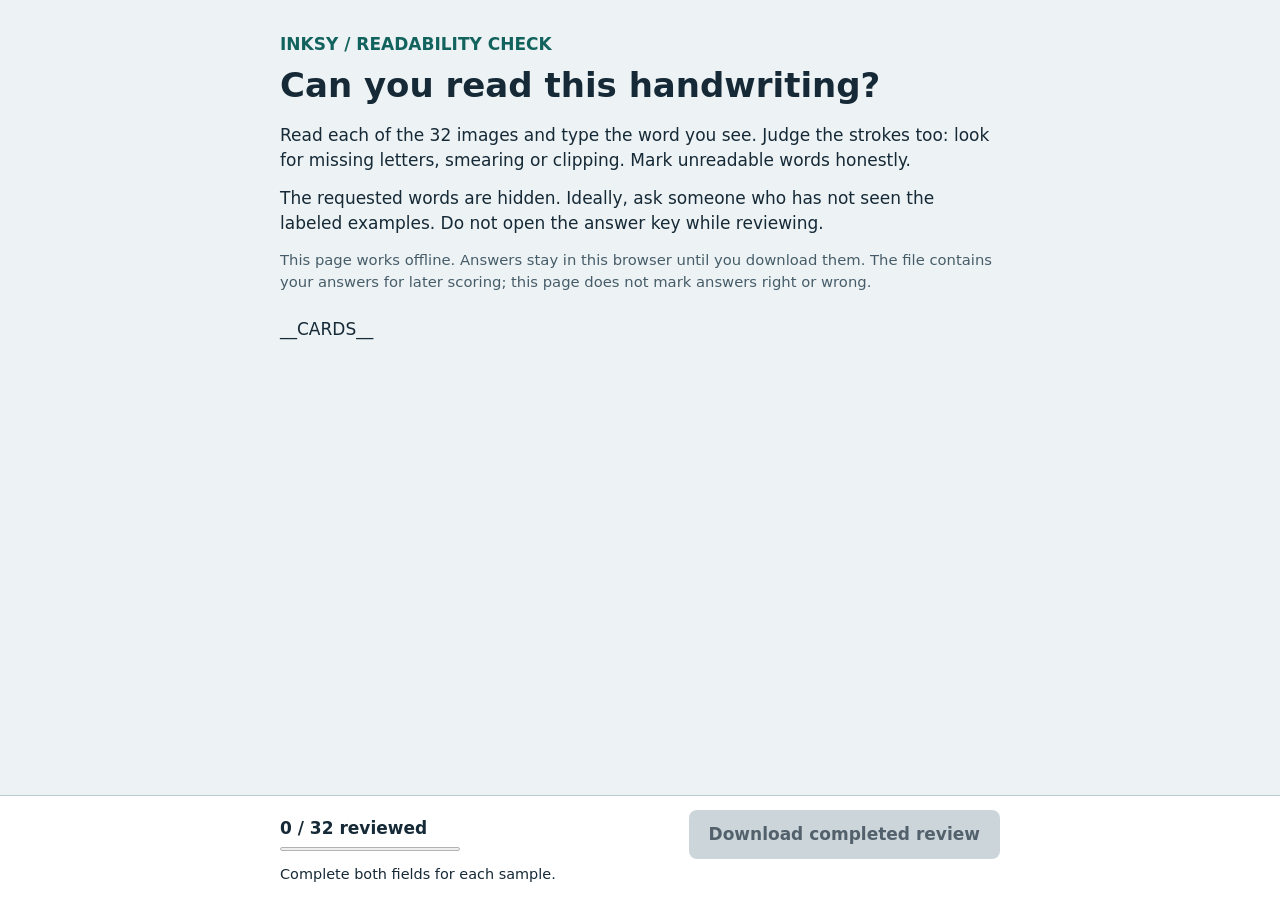
<file: ml/word_review_page.html>
<!doctype html>
<html lang="en">
<meta charset="utf-8">
<meta name="viewport" content="width=device-width, initial-scale=1">
<title>Inksy — handwriting readability review</title>
<style>
:root {color-scheme: light; font: 17px/1.5 system-ui, sans-serif; color:#152936; background:#edf2f4}
* {box-sizing:border-box} body {margin:0} main {max-width:760px; margin:32px auto; padding:0 20px 110px}
h1 {font-size:2rem; line-height:1.15; margin:8px 0 18px} h2 {font-size:1rem; color:#536774}
.intro {margin-bottom:24px} .intro p {margin:12px 0} .tag {color:#12635e; font-weight:700}
.card {background:white; border:1px solid #c8d4da; border-radius:14px; padding:22px; margin:20px 0}
.card.done {border-left:5px solid #167369; padding-left:18px}
.image {min-height:100px; display:flex; align-items:center; overflow:auto; margin:10px 0 18px}
.image img {width:auto; height:64px; max-width:none; flex-shrink:0}
label {display:block; font-weight:600; margin:10px 0 6px}
input[type=text], select {font:inherit; width:100%; min-height:48px; border:1px solid #8b9da7;
border-radius:7px; padding:9px 12px; background:white; color:inherit}
input:disabled {background:#edf2f4} .check {font-weight:400; display:flex; gap:10px; align-items:center}
input[type=checkbox] {width:20px; height:20px} :focus-visible {outline:3px solid #159c91; outline-offset:3px}
footer {position:fixed; bottom:0; width:100%; background:#fff; border-top:1px solid #b9cbd2; padding:14px 20px}
.toolbar {max-width:720px; margin:auto; display:flex; align-items:center; justify-content:space-between; gap:16px}
button {font:inherit; font-weight:650; border:0; border-radius:8px; padding:12px 20px; cursor:pointer;
background:#12635e; color:white} button:disabled {background:#ccd6da; color:#52616b; cursor:default}
progress {width:180px; accent-color:#12635e; display:block; height:8px; margin-top:4px}
.small {font-size:.87rem; color:#465d69} #status {max-width:720px; margin:5px auto 0; font-size:.85rem}
@media(max-width:520px) {h1 {font-size:1.65rem} .card {padding:16px} progress {width:120px}
button {padding:12px} main {padding:0 12px 140px} .toolbar {gap:8px}}
</style>
<main>
<div class="intro">
<span class="tag">INKSY / READABILITY CHECK</span>
<h1>Can you read this handwriting?</h1>
<p>Read each of the 32 images and type the word you see. Judge the strokes too:
look for missing letters, smearing or clipping. Mark unreadable words honestly.</p>
<p>The requested words are hidden. Ideally, ask someone who has not seen the labeled examples.
Do not open the answer key while reviewing.</p>
<p class="small">This page works offline. Answers stay in this browser until you download them.
The file contains your answers for later scoring; this page does not mark answers right or wrong.</p>
</div>
<div id="cards">__CARDS__</div>
</main>
<footer><div class="toolbar"><div><strong id="count">0 / 32 reviewed</strong>
<progress id="progress" max="32" value="0" aria-label="Review completion"></progress></div>
<button id="download" disabled>Download completed review</button></div>
<p id="status" role="status" aria-live="polite">Complete both fields for each sample.</p></footer>
<script id="review-data" type="application/json">__REVIEW_DATA__</script>
<script>
"use strict";
const review = JSON.parse(document.getElementById("review-data").textContent);
const cards = Array.from(document.querySelectorAll(".card"));
const storageKey = "inksy-review-" + review.checkpoint_sha256;
const download = document.getElementById("download");
const status = document.getElementById("status");
function answers() {
  return cards.map((card, index) => ({
    ...review.samples[index],
    transcription: card.querySelector(".unreadable").checked ? "<unreadable>" :
      card.querySelector(".transcription").value.trim(),
    no_visual_defects: card.querySelector(".visual").value
  }));
}
function complete(row) {
  return row.transcription.length > 0 && ["yes", "no"].includes(row.no_visual_defects);
}
function update() {
  const rows = answers();
  let total = 0;
  rows.forEach((row, i) => {
    const done = complete(row);
    cards[i].classList.toggle("done", done);
    cards[i].querySelector(".transcription").disabled = cards[i].querySelector(".unreadable").checked;
    total += Number(done);
  });
  document.getElementById("count").textContent = `${total} / 32 reviewed`;
  document.getElementById("progress").value = total;
  download.disabled = total !== 32;
  try { localStorage.setItem(storageKey, JSON.stringify(rows)); }
  catch { status.textContent = "Keep this tab open until you download: browser draft storage is unavailable."; }
}
try {
  const saved = JSON.parse(localStorage.getItem(storageKey) || "null");
  if (Array.isArray(saved) && saved.length === 32 && saved.every((row, i) =>
      row && row.sample_id === review.samples[i].sample_id &&
      row.image_sha256 === review.samples[i].image_sha256 && typeof row.transcription === "string")) {
    cards.forEach((card, i) => {
      const unreadable = saved[i].transcription === "<unreadable>";
      card.querySelector(".unreadable").checked = unreadable;
      card.querySelector(".transcription").value = unreadable ? "" : saved[i].transcription;
      card.querySelector(".visual").value = ["yes", "no"].includes(saved[i].no_visual_defects) ?
        saved[i].no_visual_defects : "";
    });
    status.textContent = "Restored your draft answers in this browser.";
  }
} catch { /* A draft is optional; a damaged/unavailable draft never fills answers. */ }
cards.forEach(card => {
  card.addEventListener("input", update);
  card.addEventListener("change", update);
});
download.addEventListener("click", () => {
  const rows = answers();
  if (rows.length !== 32 || !rows.every(complete)) return;
  const payload = {format:"inksy-blind-word-review-v1", checkpoint_sha256:review.checkpoint_sha256,
    answers:rows};
  const blob = new Blob([JSON.stringify(payload, null, 2) + "\n"], {type:"application/json"});
  const url = URL.createObjectURL(blob);
  const link = document.createElement("a");
  link.href = url;
  link.download = "inksy-word-review-" + review.checkpoint_sha256.slice(0,12) + ".json";
  document.body.appendChild(link);
  link.click(); link.remove();
  setTimeout(() => URL.revokeObjectURL(url), 10000);
  status.textContent = "Review download requested. Keep the file and tell us when it is saved.";
});
update();
</script>
</html>
</file>
